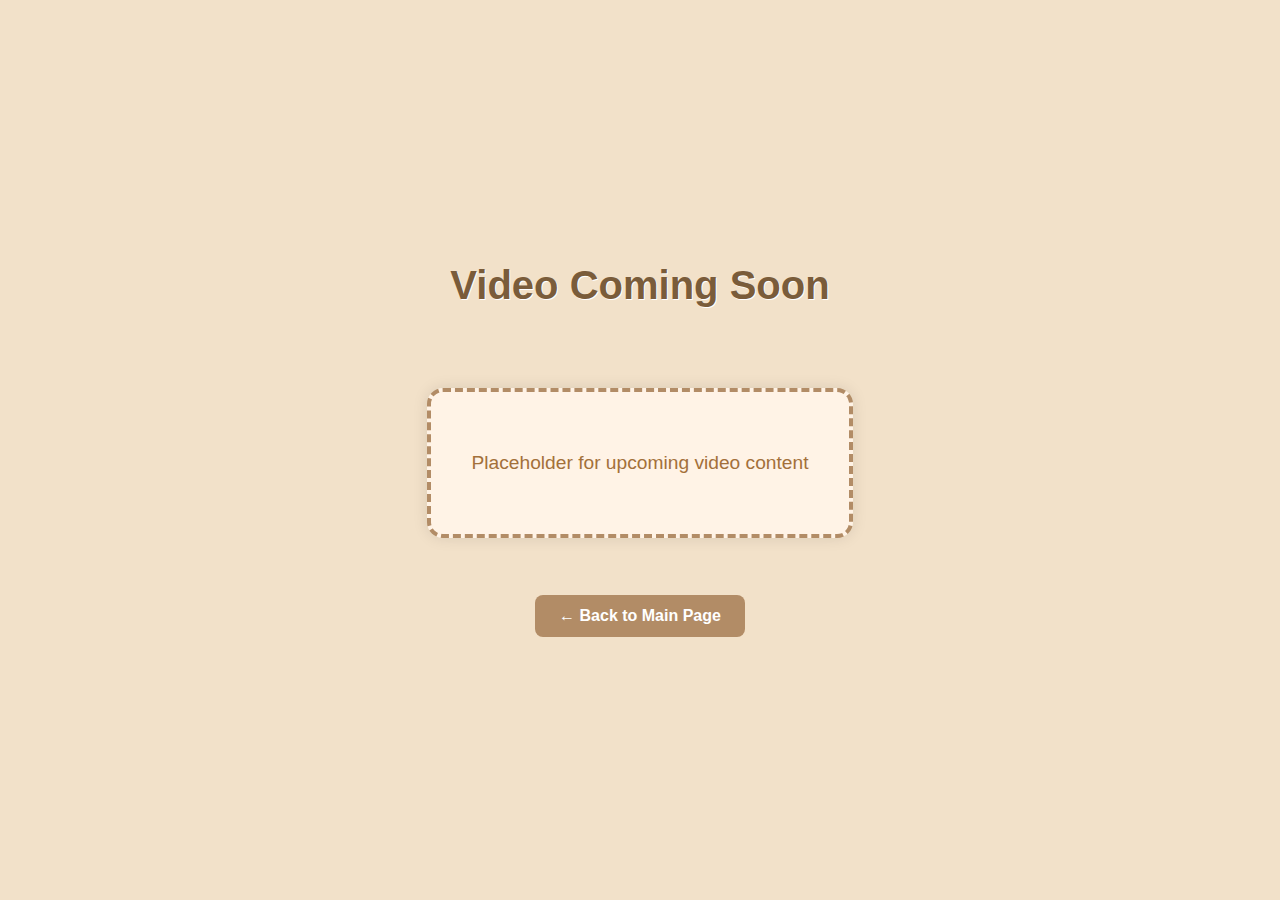
<file: page2.html>
<!DOCTYPE html>
<html lang="en">
<head>
  <meta charset="UTF-8" />
  <meta name="viewport" content="width=device-width, initial-scale=1.0"/>
  <title>Video Placeholder</title>
  <link rel="stylesheet" href="css/page2.css" />
</head>
<body>

  <div class="container">
    <h1 class="title">Video Coming Soon</h1>
    <div class="video-placeholder">
      <!-- Здесь будет видео с автовоспроизведением -->
      <p>Placeholder for upcoming video content</p>
    </div>
    <a href="index.html" class="back-button">← Back to Main Page</a>
  </div>

</body>
</html>
</file>
<file: css/page2.css>
/* Общие стили */
* {
  margin: 0;
  padding: 0;
  box-sizing: border-box;
}

body {
  font-family: 'Segoe UI', Tahoma, Geneva, Verdana, sans-serif;
  background-color: #f2e1c9; /* Светло-коричневый фон */
  color: #4e3b2b;
  height: 100vh;
  display: flex;
  align-items: center;
  justify-content: center;
  text-align: center;
  flex-direction: column;
}

.container {
  padding: 20px;
  max-width: 800px;
}

.title {
  font-size: 2.5em;
  margin-bottom: 2em;
  color: #7a5c3a;
  text-shadow: 1px 1px 0 #fff;
}

.video-placeholder {
  border: 4px dashed #b28c66;
  padding: 60px 40px;
  border-radius: 16px;
  background-color: #fff3e6;
  box-shadow: 0 0 15px rgba(0, 0, 0, 0.1);
  color: #a3703a;
  font-size: 1.2em;
  margin-bottom: 3em;
}

/* Кнопка "Назад" */
.back-button {
  display: inline-block;
  padding: 12px 24px;
  background-color: #b28c66;
  color: #fff;
  font-weight: bold;
  text-decoration: none;
  border-radius: 8px;
  transition: background-color 0.3s ease;
}

.back-button:hover {
  background-color: #a2794d;
}

/* Пример замены заглушки на видео в будущем */
/*
.video-placeholder {
  border: none;
  padding: 0;
  background: none;
}

.video-placeholder::before {
  content: "";
  display: block;
  padding-top: 56.25%; // 16:9 соотношение
}

.video-placeholder video {
  position: absolute;
  top: 0;
  left: 0;
  width: 100%;
  height: 100%;
}
*/
</file>
